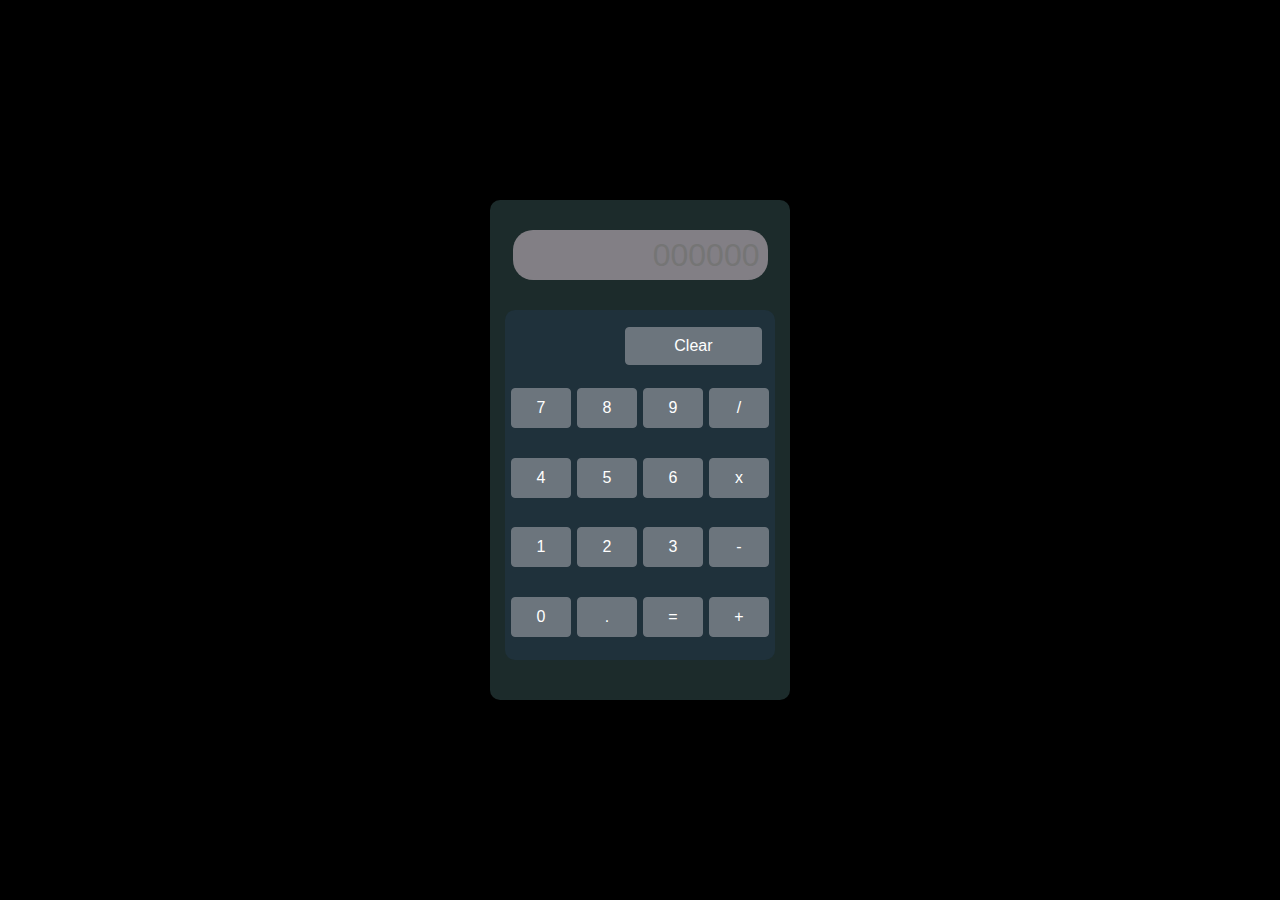
<file: index.htm>
<!DOCTYPE html>
<html lang="en">
<head>
    <meta charset="UTF-8">
    <meta name="viewport" content="width=device-width, initial-scale=1.0">
    <link rel="stylesheet" href="https://maxcdn.bootstrapcdn.com/bootstrap/4.0.0/css/bootstrap.min.css" integrity="sha384-Gn5384xqQ1aoWXA+058RXPxPg6fy4IWvTNh0E263XmFcJlSAwiGgFAW/dAiS6JXm" crossorigin="anonymous">
    <link rel="stylesheet" href="./css/style.css">
    <title>calculator</title>
</head>
<body> 
    
    <div class="container">
        <div class="calculetor">
                <input for="number" placeholder="000000" id="Screen" class="px-2 mx-auto py-auto">
            <div class="calculetor-buttons">
                <div class="clear">
                    <button class="btn btn-secondary px-5" id="clearItem" onclick="clearItem()">Clear</button>
                </div>
                <div class="rows">
                    <button class="btn btn-secondary" onclick="btn(7)">7</button>
                    <button class="btn btn-secondary" onclick="btn(8)">8</button>
                    <button class="btn btn-secondary" onclick="btn(9)">9</button>
                    <button class="btn btn-secondary" onclick="btn('/')">/</button>
                </div>
                <div class="rows">
                    <button class="btn btn-secondary" onclick="btn(4)">4</button>
                    <button class="btn btn-secondary" onclick="btn(5)">5</button>
                    <button class="btn btn-secondary" onclick="btn(6)">6</button>
                    <button class="btn btn-secondary" onclick="btn('*')">x</button>
                </div>
                <div class="rows">
                    <button class="btn btn-secondary" onclick="btn(1)">1</button>
                    <button class="btn btn-secondary" onclick="btn(2)">2</button>
                    <button class="btn btn-secondary" onclick="btn(3)">3</button>
                    <button class="btn btn-secondary" onclick="btn('-')">-</button>
                </div>
                <div class="rows">
                    <button class="btn btn-secondary" onclick="btn('0')">0</button>
                    <button class="btn btn-secondary" onclick="btn('.')">.</button>
                    <button class="btn btn-secondary" onclick=" equalTo()">=</button>
                    <button class="btn btn-secondary" id="equalTo" onclick="btn('+')">+</button>
                </div>
            </div>
        </div>
    </div>
    <script src="./Script/javaScript.js"></script>
    <script src="https://code.jquery.com/jquery-3.2.1.slim.min.js" integrity="sha384-KJ3o2DKtIkvYIK3UENzmM7KCkRr/rE9/Qpg6aAZGJwFDMVNA/GpGFF93hXpG5KkN" crossorigin="anonymous"></script>
<script src="https://cdnjs.cloudflare.com/ajax/libs/popper.js/1.12.9/umd/popper.min.js" integrity="sha384-ApNbgh9B+Y1QKtv3Rn7W3mgPxhU9K/ScQsAP7hUibX39j7fakFPskvXusvfa0b4Q" crossorigin="anonymous"></script>
<script src="https://maxcdn.bootstrapcdn.com/bootstrap/4.0.0/js/bootstrap.min.js" integrity="sha384-JZR6Spejh4U02d8jOt6vLEHfe/JQGiRRSQQxSfFWpi1MquVdAyjUar5+76PVCmYl" crossorigin="anonymous"></script>
</body>
</html>
</file>
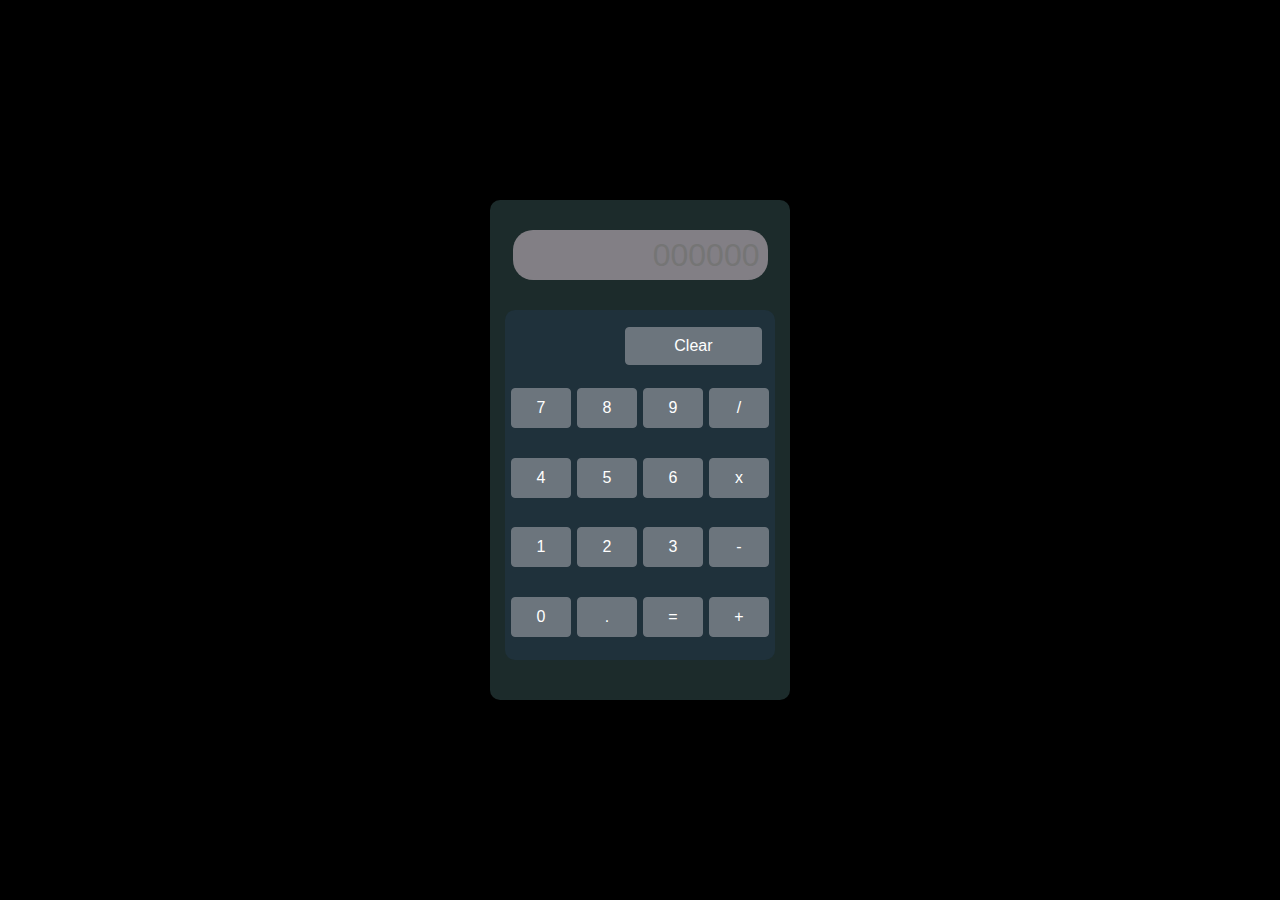
<file: index.html>
<!DOCTYPE html>
<html lang="en">
<head>
    <meta charset="UTF-8">
    <meta name="viewport" content="width=device-width, initial-scale=1.0">
    <link rel="stylesheet" href="https://maxcdn.bootstrapcdn.com/bootstrap/4.0.0/css/bootstrap.min.css" integrity="sha384-Gn5384xqQ1aoWXA+058RXPxPg6fy4IWvTNh0E263XmFcJlSAwiGgFAW/dAiS6JXm" crossorigin="anonymous">
    <link rel="stylesheet" href="./css/style.css">
    <title>calculator</title>
</head>
<body> 
    
    <div class="container">
        <div class="calculetor">
                <input for="number" placeholder="000000" id="Screen" class="px-2 mx-auto py-auto">
            <div class="calculetor-buttons">
                <div class="clear">
                    <button class="btn btn-secondary px-5" id="clearItem" onclick="clearItem()">Clear</button>
                </div>
                <div class="rows">
                    <button class="btn btn-secondary" onclick="btn(7)">7</button>
                    <button class="btn btn-secondary" onclick="btn(8)">8</button>
                    <button class="btn btn-secondary" onclick="btn(9)">9</button>
                    <button class="btn btn-secondary" onclick="btn('/')">/</button>
                </div>
                <div class="rows">
                    <button class="btn btn-secondary" onclick="btn(4)">4</button>
                    <button class="btn btn-secondary" onclick="btn(5)">5</button>
                    <button class="btn btn-secondary" onclick="btn(6)">6</button>
                    <button class="btn btn-secondary" onclick="btn('*')">x</button>
                </div>
                <div class="rows">
                    <button class="btn btn-secondary" onclick="btn(1)">1</button>
                    <button class="btn btn-secondary" onclick="btn(2)">2</button>
                    <button class="btn btn-secondary" onclick="btn(3)">3</button>
                    <button class="btn btn-secondary" onclick="btn('-')">-</button>
                </div>
                <div class="rows">
                    <button class="btn btn-secondary" onclick="btn('0')">0</button>
                    <button class="btn btn-secondary" onclick="btn('.')">.</button>
                    <button class="btn btn-secondary" onclick=" equalTo()">=</button>
                    <button class="btn btn-secondary" id="equalTo" onclick="btn('+')">+</button>
                </div>
            </div>
        </div>
    </div>
    <script src="./Script/javaScript.js"></script>
    <script src="https://code.jquery.com/jquery-3.2.1.slim.min.js" integrity="sha384-KJ3o2DKtIkvYIK3UENzmM7KCkRr/rE9/Qpg6aAZGJwFDMVNA/GpGFF93hXpG5KkN" crossorigin="anonymous"></script>
<script src="https://cdnjs.cloudflare.com/ajax/libs/popper.js/1.12.9/umd/popper.min.js" integrity="sha384-ApNbgh9B+Y1QKtv3Rn7W3mgPxhU9K/ScQsAP7hUibX39j7fakFPskvXusvfa0b4Q" crossorigin="anonymous"></script>
<script src="https://maxcdn.bootstrapcdn.com/bootstrap/4.0.0/js/bootstrap.min.js" integrity="sha384-JZR6Spejh4U02d8jOt6vLEHfe/JQGiRRSQQxSfFWpi1MquVdAyjUar5+76PVCmYl" crossorigin="anonymous"></script>
</body>
</html>
</file>
<file: css/style.css>
body{
    background-color: black;
}
.container{
    font-family: 'Lucida Sans', 'Lucida Sans Regular', 'Lucida Grande', 'Lucida Sans Unicode', Geneva, Verdana, sans-serif;
    display: flex;
    color: white;
    text-transform: capitalize;
    flex-direction: column;
    justify-content: center;
    align-items: center;
    height: 100vh;
}
.calculetor{
    display: flex;
    border-radius: 10px;
    justify-content: flex-start;
    flex-direction: column;
    height: 500px;
    width: 300px;
    background-color: rgb(28, 43, 43);
}
.calculetor input{
    border: transparent;
    font-size: xx-large;
    text-align: right;
    background-color: rgb(130, 127, 133);
    height: 50px;
    width: 85%;
    margin: 30px auto;
    border-radius: 20px;
    overflow: hidden;
}
.calculetor .clear{
    width: 95%;
    display: flex;
    justify-content: flex-end;
}
.calculetor .calculetor-buttons{
    display: flex;
    border-radius: 10px;
    flex-direction: column;
    justify-content: space-evenly;
    align-items: flex-start;
    height: 70%;
    width: 90%;
    background-color: rgb(31, 49, 59);
    margin: 0 auto;
}
.calculetor .calculetor-buttons .rows{
    width: 100%;
    height: 15%;
    display: flex;
    justify-content: space-evenly;
}
.calculetor-buttons .rows button{
    height: 2.5em;
    width: 60px;
    margin: auto 0;
}
button:hover{
    background-color: rgb(172, 167, 167) !important;
}
</file>
